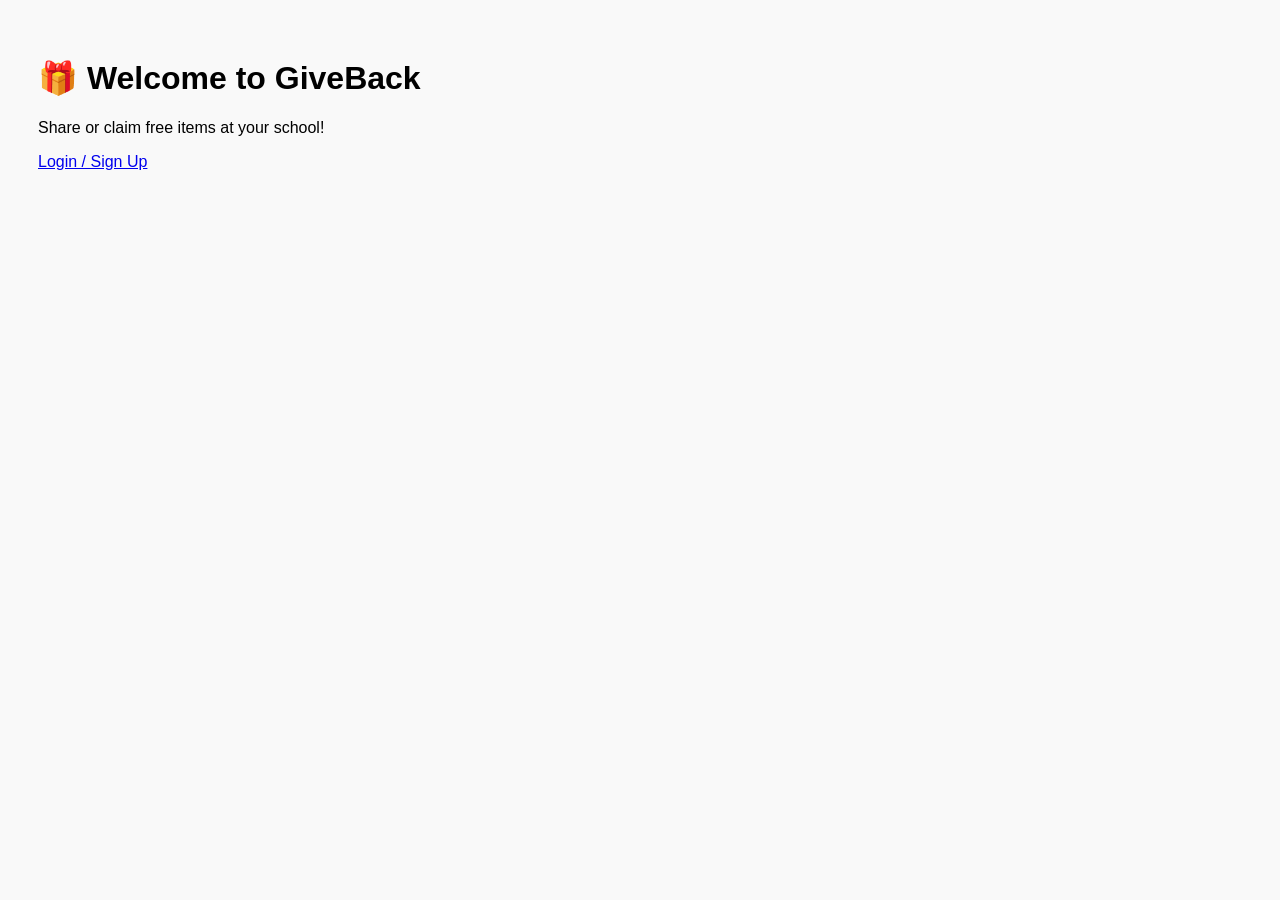
<file: index.html>
<!DOCTYPE html>
<html>
<head>
  <title>GiveBack - Home</title>
  <link rel="stylesheet" href="style.css" />
</head>
<body>
  <h1>🎁 Welcome to GiveBack</h1>
  <p>Share or claim free items at your school!</p>
  <a href="login.html">Login / Sign Up</a>
</body>
</html>
</file>
<file: style.css>
body {
  font-family: sans-serif;
  background: #f9f9f9;
  padding: 30px;
}

input, textarea {
  width: 100%;
  padding: 12px;
  margin-bottom: 10px;
  border-radius: 6px;
  border: 1px solid #ccc;
}

button {
  padding: 10px 15px;
  background: #007BFF;
  color: white;
  border: none;
  border-radius: 6px;
  cursor: pointer;
}

ul {
  list-style: none;
  padding: 0;
}
</file>
